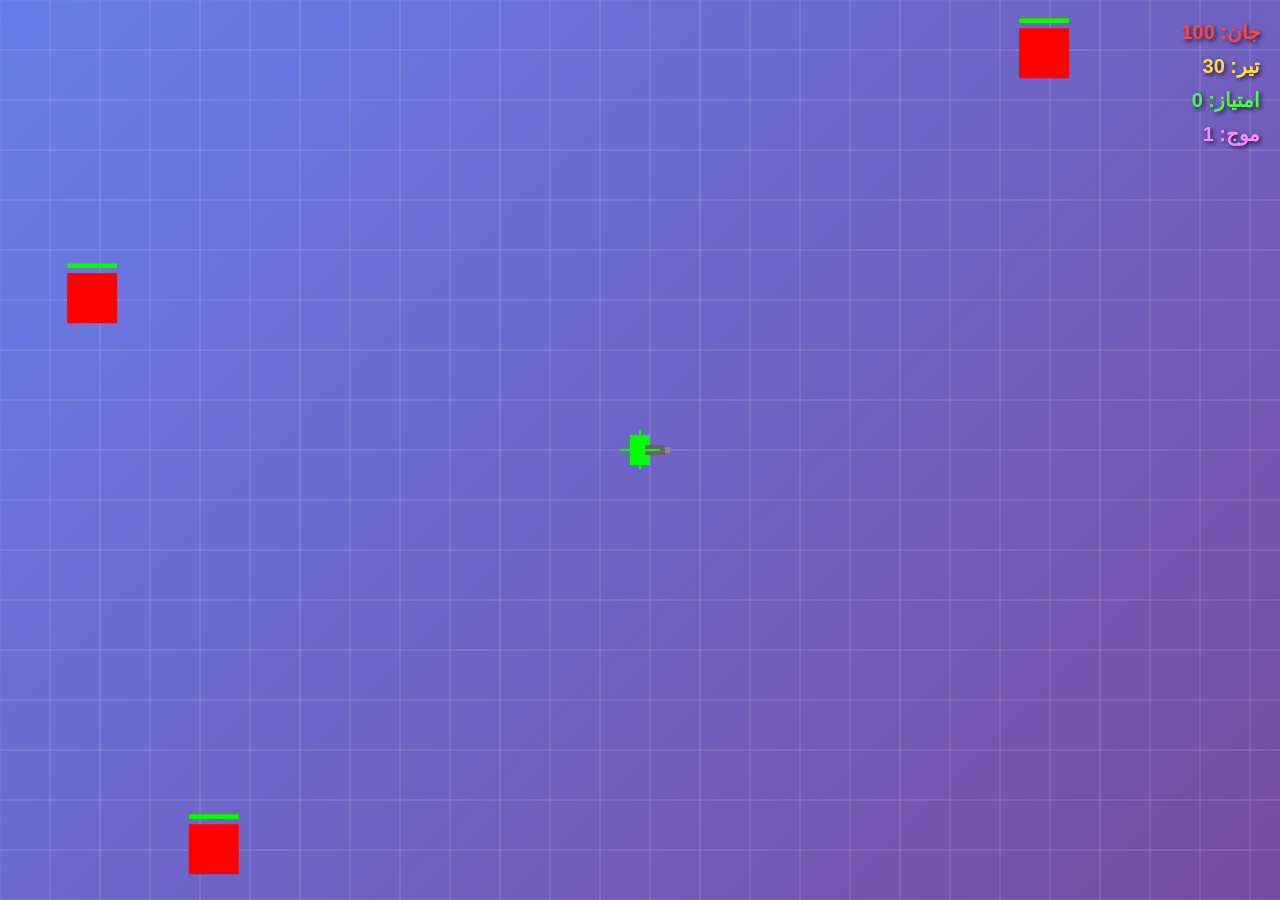
<file: index.html>
<!DOCTYPE html>
<html lang="fa">
<head>
    <meta charset="UTF-8">
    <meta name="viewport" content="width=device-width, initial-scale=1.0">
    <title>HeydariGame - FPS</title>
    <link rel="stylesheet" href="style.css">
</head>
<body>
    <canvas id="gameCanvas"></canvas>
    <div id="ui">
        <div id="health">جان: <span id="healthValue">100</span></div>
        <div id="ammo">تیر: <span id="ammoValue">30</span></div>
        <div id="score">امتیاز: <span id="scoreValue">0</span></div>
        <div id="wave">موج: <span id="waveValue">1</span></div>
    </div>
    <div id="gameOver" class="hidden">
        <div id="gameOverContent">
            <h1>بازی تمام شد!</h1>
            <p>امتیاز نهایی: <span id="finalScore">0</span></p>
            <button onclick="location.reload()">دوباره بازی کن</button>
        </div>
    </div>
    <script src="game.js"></script>
</body>
</html>
</file>
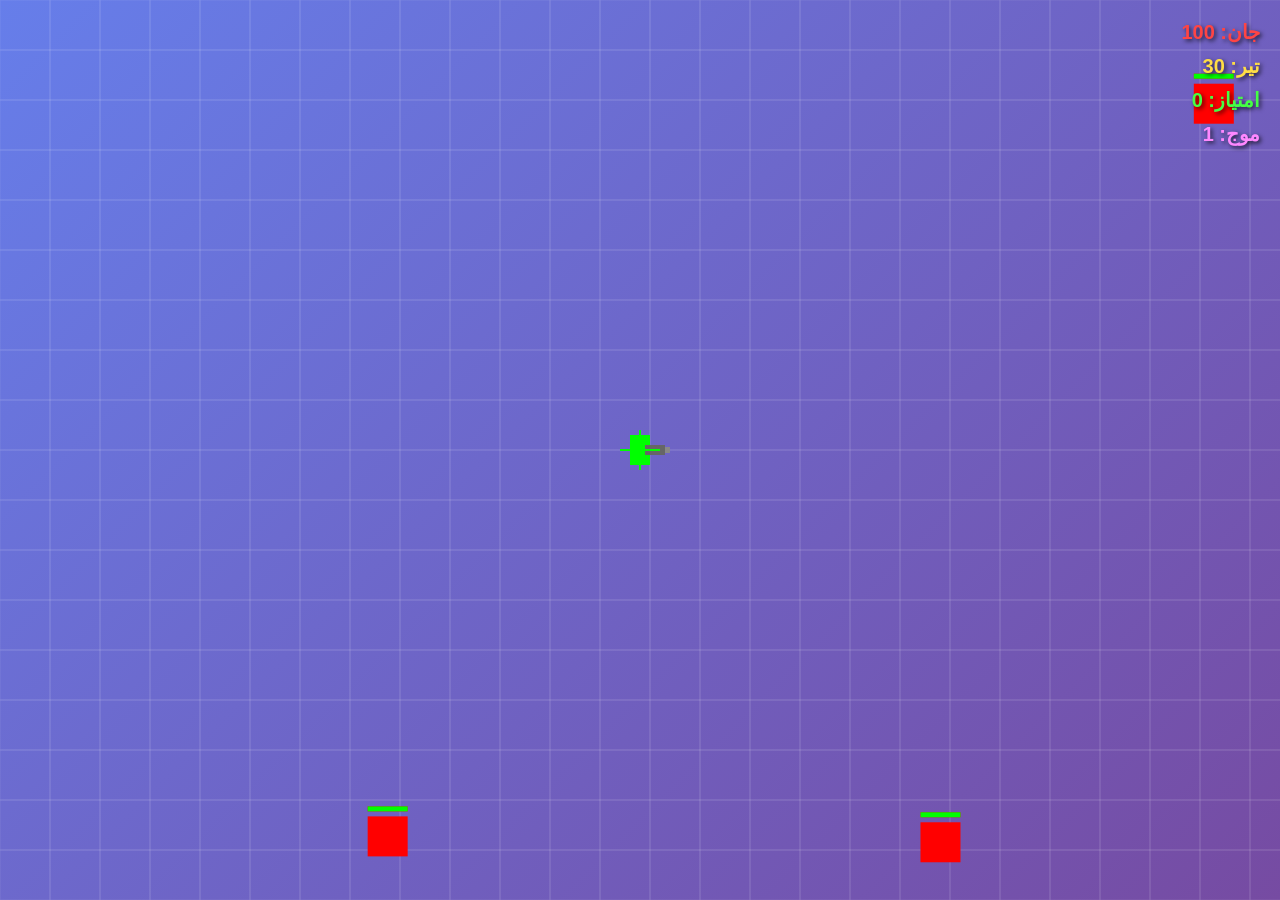
<file: HeydariGame.html>
<!DOCTYPE html>
<html lang="fa">
<head>
    <meta charset="UTF-8">
    <meta name="viewport" content="width=device-width, initial-scale=1.0">
    <title>HeydariGame - FPS 🎮</title>
    <style>
        * {
            margin: 0;
            padding: 0;
            box-sizing: border-box;
        }

        body {
            width: 100%;
            height: 100vh;
            overflow: hidden;
            font-family: 'Arial', sans-serif;
            background: #1a1a1a;
            direction: rtl;
        }

        canvas {
            display: block;
            width: 100%;
            height: 100%;
            background: linear-gradient(135deg, #667eea 0%, #764ba2 100%);
        }

        #ui {
            position: fixed;
            top: 20px;
            right: 20px;
            color: white;
            font-size: 20px;
            font-weight: bold;
            z-index: 1000;
            text-shadow: 2px 2px 4px rgba(0, 0, 0, 0.7);
        }

        #health {
            margin-bottom: 10px;
            color: #ff4444;
        }

        #ammo {
            margin-bottom: 10px;
            color: #ffdd44;
        }

        #score {
            margin-bottom: 10px;
            color: #44ff44;
        }

        #wave {
            color: #ff88ff;
        }

        #gameOver {
            position: fixed;
            top: 0;
            left: 0;
            width: 100%;
            height: 100%;
            background: rgba(0, 0, 0, 0.9);
            display: flex;
            justify-content: center;
            align-items: center;
            z-index: 2000;
        }

        #gameOver.hidden {
            display: none;
        }

        #gameOverContent {
            text-align: center;
            color: white;
            background: rgba(50, 50, 50, 0.95);
            padding: 40px;
            border-radius: 10px;
            box-shadow: 0 0 20px rgba(255, 100, 100, 0.8);
        }

        #gameOverContent h1 {
            font-size: 48px;
            margin-bottom: 20px;
            color: #ff4444;
        }

        #gameOverContent p {
            font-size: 24px;
            margin-bottom: 30px;
        }

        #gameOverContent button {
            padding: 15px 40px;
            font-size: 20px;
            background: #ff4444;
            color: white;
            border: none;
            border-radius: 5px;
            cursor: pointer;
            transition: all 0.3s;
        }

        #gameOverContent button:hover {
            background: #ff6666;
            transform: scale(1.05);
        }
    </style>
</head>
<body>
    <canvas id="gameCanvas"></canvas>
    <div id="ui">
        <div id="health">جان: <span id="healthValue">100</span></div>
        <div id="ammo">تیر: <span id="ammoValue">30</span></div>
        <div id="score">امتیاز: <span id="scoreValue">0</span></div>
        <div id="wave">موج: <span id="waveValue">1</span></div>
    </div>
    <div id="gameOver" class="hidden">
        <div id="gameOverContent">
            <h1>بازی تمام شد!</h1>
            <p>امتیاز نهایی: <span id="finalScore">0</span></p>
            <button onclick="location.reload()">دوباره بازی کن</button>
        </div>
    </div>

    <script>
        // Game Canvas و Context
        const canvas = document.getElementById('gameCanvas');
        const ctx = canvas.getContext('2d');

        canvas.width = window.innerWidth;
        canvas.height = window.innerHeight;

        // بازیکن
        const player = {
            x: canvas.width / 2,
            y: canvas.height / 2,
            width: 40,
            height: 40,
            speed: 5,
            health: 100,
            maxHealth: 100,
            ammo: 30,
            maxAmmo: 30,
            angle: 0
        };

        // متغیرهای بازی
        let enemies = [];
        let bullets = [];
        let enemyBullets = [];
        let score = 0;
        let wave = 1;
        let enemiesKilled = 0;
        let gameOver = false;

        // کلیدهای فشرده
        const keys = {
            ArrowUp: false,
            ArrowDown: false,
            ArrowLeft: false,
            ArrowRight: false,
            w: false,
            a: false,
            s: false,
            d: false,
            ' ': false
        };

        // Event Listeners
        window.addEventListener('keydown', (e) => {
            keys[e.key.toLowerCase()] = true;
            if (e.key === ' ') {
                e.preventDefault();
                shoot();
            }
        });

        window.addEventListener('keyup', (e) => {
            keys[e.key.toLowerCase()] = false;
        });

        canvas.addEventListener('click', () => {
            if (!gameOver) shoot();
        });

        window.addEventListener('mousemove', (e) => {
            const rect = canvas.getBoundingClientRect();
            const mouseX = e.clientX - rect.left;
            const mouseY = e.clientY - rect.top;
            player.angle = Math.atan2(mouseY - player.y, mouseX - player.x);
        });

        // تاچ برای موبایل
        canvas.addEventListener('touchstart', (e) => {
            const touch = e.touches[0];
            const rect = canvas.getBoundingClientRect();
            const touchX = touch.clientX - rect.left;
            const touchY = touch.clientY - rect.top;
            player.angle = Math.atan2(touchY - player.y, touchX - player.x);
            if (!gameOver) shoot();
        });

        canvas.addEventListener('touchmove', (e) => {
            const touch = e.touches[0];
            const rect = canvas.getBoundingClientRect();
            const touchX = touch.clientX - rect.left;
            const touchY = touch.clientY - rect.top;
            player.angle = Math.atan2(touchY - player.y, touchX - player.x);
        });

        window.addEventListener('resize', () => {
            canvas.width = window.innerWidth;
            canvas.height = window.innerHeight;
        });

        // تابع شوتینگ
        function shoot() {
            if (player.ammo <= 0 || gameOver) return;
            
            player.ammo--;
            const bulletSpeed = 8;
            bullets.push({
                x: player.x,
                y: player.y,
                vx: Math.cos(player.angle) * bulletSpeed,
                vy: Math.sin(player.angle) * bulletSpeed,
                radius: 5
            });
        }

        // اضافه کردن دشمن
        function spawnEnemy() {
            const side = Math.random();
            let x, y;
            
            if (side < 0.25) {
                x = Math.random() * canvas.width;
                y = -50;
            } else if (side < 0.5) {
                x = Math.random() * canvas.width;
                y = canvas.height + 50;
            } else if (side < 0.75) {
                x = -50;
                y = Math.random() * canvas.height;
            } else {
                x = canvas.width + 50;
                y = Math.random() * canvas.height;
            }
            
            enemies.push({
                x: x,
                y: y,
                width: 40,
                height: 40,
                health: 50,
                maxHealth: 50,
                speed: 2 + wave * 0.3,
                shootTimer: 0,
                shootInterval: 60,
                color: '#ff0000'
            });
        }

        // حرکت بازیکن
        function updatePlayer() {
            if (keys['arrowup'] || keys['w']) {
                player.y -= player.speed;
            }
            if (keys['arrowdown'] || keys['s']) {
                player.y += player.speed;
            }
            if (keys['arrowleft'] || keys['a']) {
                player.x -= player.speed;
            }
            if (keys['arrowright'] || keys['d']) {
                player.x += player.speed;
            }
            
            // محدودیت حرکت
            player.x = Math.max(30, Math.min(canvas.width - 30, player.x));
            player.y = Math.max(30, Math.min(canvas.height - 30, player.y));
        }

        // حرکت گلوله‌ها
        function updateBullets() {
            for (let i = bullets.length - 1; i >= 0; i--) {
                bullets[i].x += bullets[i].vx;
                bullets[i].y += bullets[i].vy;
                
                if (bullets[i].x < 0 || bullets[i].x > canvas.width ||
                    bullets[i].y < 0 || bullets[i].y > canvas.height) {
                    bullets.splice(i, 1);
                }
            }
        }

        // حرکت دشمنان
        function updateEnemies() {
            for (let i = enemies.length - 1; i >= 0; i--) {
                const enemy = enemies[i];
                
                const dx = player.x - enemy.x;
                const dy = player.y - enemy.y;
                const distance = Math.sqrt(dx * dx + dy * dy);
                
                if (distance > 0) {
                    enemy.x += (dx / distance) * enemy.speed;
                    enemy.y += (dy / distance) * enemy.speed;
                }
                
                enemy.shootTimer++;
                if (enemy.shootTimer >= enemy.shootInterval) {
                    enemy.shootTimer = 0;
                    const bulletSpeed = 4;
                    const angle = Math.atan2(dy, dx);
                    enemyBullets.push({
                        x: enemy.x,
                        y: enemy.y,
                        vx: Math.cos(angle) * bulletSpeed,
                        vy: Math.sin(angle) * bulletSpeed,
                        radius: 5
                    });
                }
                
                if (enemy.health <= 0) {
                    enemies.splice(i, 1);
                    score += 100;
                    enemiesKilled++;
                    
                    if (enemiesKilled % (3 + wave) === 0) {
                        wave++;
                        for (let j = 0; j < 2 + wave; j++) {
                            spawnEnemy();
                        }
                    }
                }
            }
        }

        // حرکت گلوله‌های دشمن
        function updateEnemyBullets() {
            for (let i = enemyBullets.length - 1; i >= 0; i--) {
                enemyBullets[i].x += enemyBullets[i].vx;
                enemyBullets[i].y += enemyBullets[i].vy;
                
                const dx = enemyBullets[i].x - player.x;
                const dy = enemyBullets[i].y - player.y;
                const distance = Math.sqrt(dx * dx + dy * dy);
                
                if (distance < 30) {
                    player.health -= 10;
                    enemyBullets.splice(i, 1);
                    continue;
                }
                
                if (enemyBullets[i].x < 0 || enemyBullets[i].x > canvas.width ||
                    enemyBullets[i].y < 0 || enemyBullets[i].y > canvas.height) {
                    enemyBullets.splice(i, 1);
                }
            }
        }

        // تشخیص برخورد
        function checkCollisions() {
            for (let i = bullets.length - 1; i >= 0; i--) {
                for (let j = enemies.length - 1; j >= 0; j--) {
                    const dx = bullets[i].x - enemies[j].x;
                    const dy = bullets[i].y - enemies[j].y;
                    const distance = Math.sqrt(dx * dx + dy * dy);
                    
                    if (distance < 30) {
                        enemies[j].health -= 25;
                        bullets.splice(i, 1);
                        break;
                    }
                }
            }
        }

        // رسم بازیکن
        function drawPlayer() {
            ctx.save();
            ctx.translate(player.x, player.y);
            ctx.rotate(player.angle);
            
            ctx.fillStyle = '#00ff00';
            ctx.fillRect(-10, -15, 20, 30);
            
            ctx.fillStyle = '#666666';
            ctx.fillRect(5, -5, 20, 10);
            
            ctx.fillStyle = '#888888';
            ctx.fillRect(25, -3, 5, 6);
            
            ctx.restore();
            
            ctx.strokeStyle = '#00ff00';
            ctx.lineWidth = 2;
            const crosshairSize = 20;
            ctx.beginPath();
            ctx.moveTo(canvas.width / 2 - crosshairSize, canvas.height / 2);
            ctx.lineTo(canvas.width / 2 + crosshairSize, canvas.height / 2);
            ctx.stroke();
            ctx.beginPath();
            ctx.moveTo(canvas.width / 2, canvas.height / 2 - crosshairSize);
            ctx.lineTo(canvas.width / 2, canvas.height / 2 + crosshairSize);
            ctx.stroke();
        }

        // رسم دشمنان
        function drawEnemies() {
            for (let enemy of enemies) {
                ctx.fillStyle = enemy.color;
                ctx.fillRect(enemy.x - enemy.width / 2, enemy.y - enemy.height / 2, 
                            enemy.width, enemy.height);
                
                ctx.fillStyle = '#ff0000';
                ctx.fillRect(enemy.x - 20, enemy.y - 30, 40, 5);
                ctx.fillStyle = '#00ff00';
                ctx.fillRect(enemy.x - 20, enemy.y - 30, 40 * (enemy.health / enemy.maxHealth), 5);
            }
        }

        // رسم گلوله‌ها
        function drawBullets() {
            ctx.fillStyle = '#ffff00';
            for (let bullet of bullets) {
                ctx.beginPath();
                ctx.arc(bullet.x, bullet.y, bullet.radius, 0, Math.PI * 2);
                ctx.fill();
            }
        }

        // رسم گلوله‌های دشمن
        function drawEnemyBullets() {
            ctx.fillStyle = '#ff6600';
            for (let bullet of enemyBullets) {
                ctx.beginPath();
                ctx.arc(bullet.x, bullet.y, bullet.radius, 0, Math.PI * 2);
                ctx.fill();
            }
        }

        // رسم شبکه پس‌زمینه
        function drawBackground() {
            ctx.fillStyle = 'rgba(0, 0, 0, 0.1)';
            const gridSize = 50;
            for (let x = 0; x < canvas.width; x += gridSize) {
                for (let y = 0; y < canvas.height; y += gridSize) {
                    ctx.strokeStyle = 'rgba(255, 255, 255, 0.1)';
                    ctx.lineWidth = 1;
                    ctx.strokeRect(x, y, gridSize, gridSize);
                }
            }
        }

        // آپدیت UI
        function updateUI() {
            document.getElementById('healthValue').textContent = Math.max(0, Math.floor(player.health));
            document.getElementById('ammoValue').textContent = Math.floor(player.ammo);
            document.getElementById('scoreValue').textContent = score;
            document.getElementById('waveValue').textContent = wave;
        }

        // حلقه اصلی
        function gameLoop() {
            if (!gameOver) {
                updatePlayer();
                updateBullets();
                updateEnemies();
                updateEnemyBullets();
                checkCollisions();
                updateUI();
                
                if (player.health <= 0) {
                    gameOver = true;
                    document.getElementById('gameOver').classList.remove('hidden');
                    document.getElementById('finalScore').textContent = score;
                }
            }
            
            ctx.clearRect(0, 0, canvas.width, canvas.height);
            drawBackground();
            drawPlayer();
            drawEnemies();
            drawBullets();
            drawEnemyBullets();
            
            requestAnimationFrame(gameLoop);
        }

        // شروع بازی
        window.addEventListener('load', () => {
            for (let i = 0; i < 3; i++) {
                spawnEnemy();
            }
            
            gameLoop();
            
            setInterval(() => {
                if (!gameOver && enemies.length < 5 + wave) {
                    spawnEnemy();
                }
            }, 2000);
        });
    </script>
</body>
</html>
</file>
<file: style.css>
* {
    margin: 0;
    padding: 0;
    box-sizing: border-box;
}

body {
    width: 100%;
    height: 100vh;
    overflow: hidden;
    font-family: 'Arial', sans-serif;
    background: #1a1a1a;
    direction: rtl;
}

canvas {
    display: block;
    width: 100%;
    height: 100%;
    background: linear-gradient(135deg, #667eea 0%, #764ba2 100%);
}

#ui {
    position: fixed;
    top: 20px;
    right: 20px;
    color: white;
    font-size: 20px;
    font-weight: bold;
    z-index: 1000;
    text-shadow: 2px 2px 4px rgba(0, 0, 0, 0.7);
}

#health {
    margin-bottom: 10px;
    color: #ff4444;
}

#ammo {
    margin-bottom: 10px;
    color: #ffdd44;
}

#score {
    margin-bottom: 10px;
    color: #44ff44;
}

#wave {
    color: #ff88ff;
}

#gameOver {
    position: fixed;
    top: 0;
    left: 0;
    width: 100%;
    height: 100%;
    background: rgba(0, 0, 0, 0.9);
    display: flex;
    justify-content: center;
    align-items: center;
    z-index: 2000;
}

#gameOver.hidden {
    display: none;
}

#gameOverContent {
    text-align: center;
    color: white;
    background: rgba(50, 50, 50, 0.95);
    padding: 40px;
    border-radius: 10px;
    box-shadow: 0 0 20px rgba(255, 100, 100, 0.8);
}

#gameOverContent h1 {
    font-size: 48px;
    margin-bottom: 20px;
    color: #ff4444;
}

#gameOverContent p {
    font-size: 24px;
    margin-bottom: 30px;
}

#gameOverContent button {
    padding: 15px 40px;
    font-size: 20px;
    background: #ff4444;
    color: white;
    border: none;
    border-radius: 5px;
    cursor: pointer;
    transition: all 0.3s;
}

#gameOverContent button:hover {
    background: #ff6666;
    transform: scale(1.05);
}
</file>
